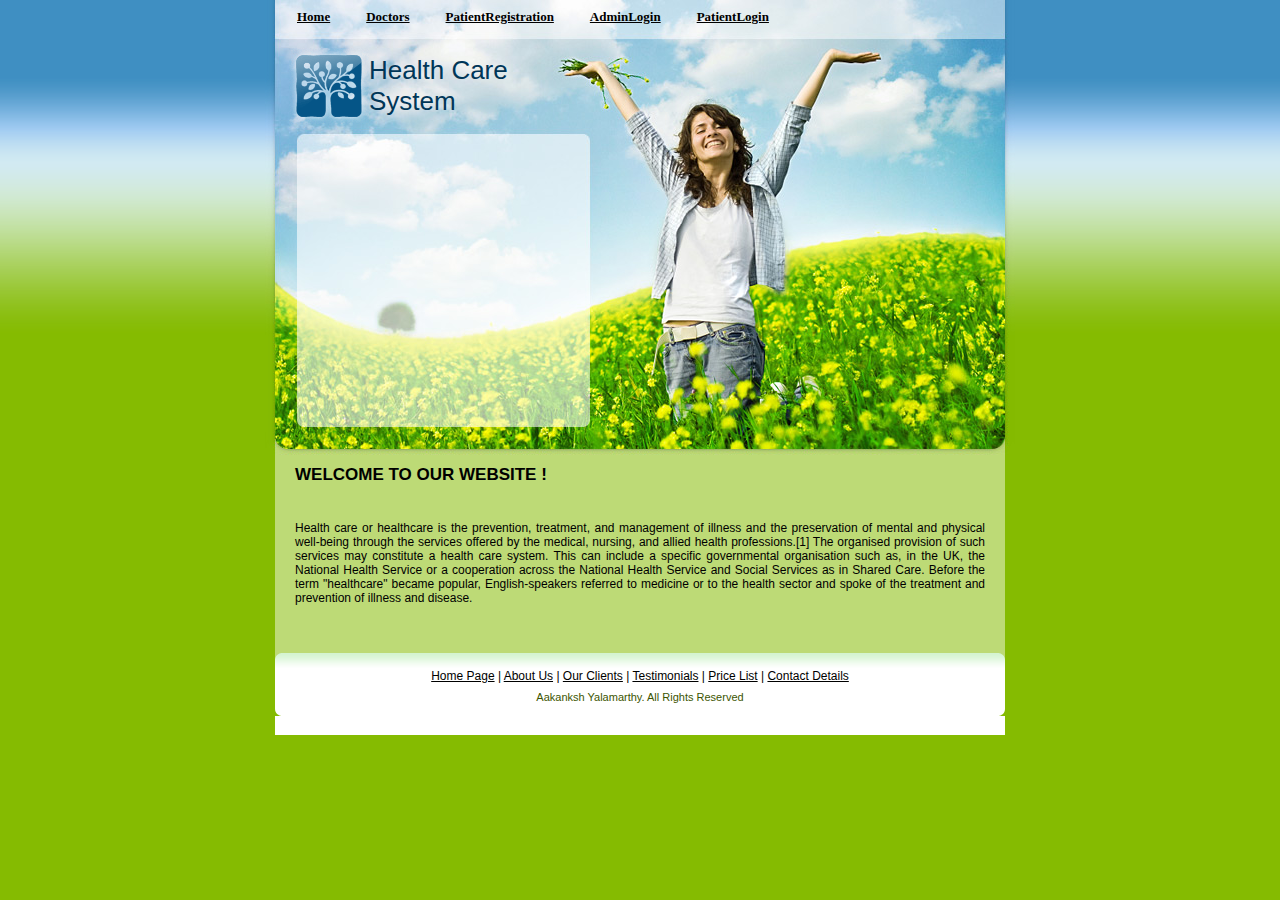
<file: HCS/WebRoot/index.html>
<!DOCTYPE HTML PUBLIC "-//W3C//DTD HTML 4.01 Transitional//EN" "http://www.w3.org/TR/html4/loose.dtd"><html>
<html>
<head>
<meta http-equiv="Content-Type" content="text/html; charset=iso-8859-1" />
<title>Health care website</title>
<meta name="description" content="Health care website">
<meta name="keywords" content="health, care, healthcare">
<link href="css/style.css" rel="stylesheet" type="text/css">
</head>
<body>
<div id="conteiner"><div id="header"><div class="menu">
  <ul>
    <li><a href="index.html">Home</a></li><!--
    <li><a href="AllHospitals.jsp">Hosipitals</a></li>
    --><li><a href="login/Login.jsp?role=Doctor">Doctors</a></li>
    <li><a href="Register.jsp">PatientRegistration</a></li>
    <li><a href="login/Login.jsp?role=Admin">AdminLogin</a></li>
    <li><a href="login/Login.jsp?role=Patient">PatientLogin</a></li>
  </ul>
  </div><div id="logo">
    <table width="100%" border="0" cellspacing="0" cellpadding="0">
  <tr>
    <td width="80"><img src="images/logo.gif" alt="" width="80" height="76"></td>
    <td>Health Care System</td>
  </tr>
</table>
</div><div id="h_block"></div>
</div><div class="body_txt">
  <h1>Welcome to Our website !</h1>
      <p>&nbsp;</p>


  <p>Health care or healthcare is the prevention, treatment, and management of illness and the preservation of mental and physical well-being through the services offered by the medical, nursing, and allied health professions.[1] The organised provision of such services may constitute a health care system. This can include a specific governmental organisation such as, in the UK, the National Health Service or a cooperation across the National Health Service and Social Services as in Shared Care. Before the term &quot;healthcare&quot; became popular, English-speakers referred to medicine or to the health sector and spoke of the treatment and prevention of illness and disease.</p>
  <p>&nbsp;</p>
  </div>
<div><img src="images/b1.gif" alt=""></div>
<div id="footer"><a href="#">Home Page</a>  |  <a href="#">About Us</a>  |  <a href="#">Our Clients</a>  |  <a href="#">Testimonials</a>  |  <a href="#">Price List</a>  |  <a href="#">Contact Details
  </a>
  <div class="bottom_addr">Aakanksh Yalamarthy. All Rights Reserved<br>
</div><div style=" margin-bottom:15px;"><img src="images/b2.gif" alt=""></div>
</div>

</body>
</html>
</file>
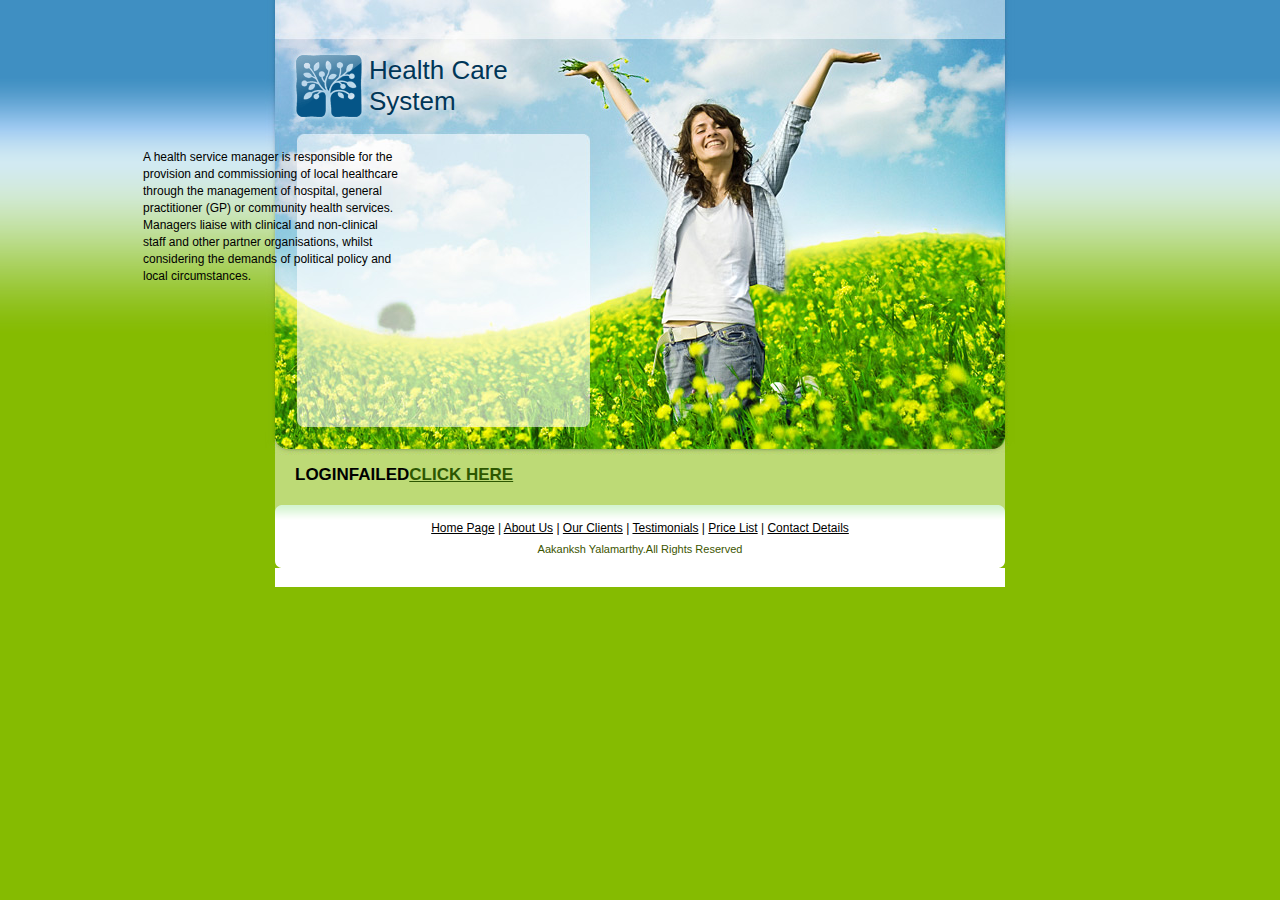
<file: HCS/WebRoot/login/LoginFailed.html>
<!DOCTYPE HTML PUBLIC "-//W3C//DTD HTML 4.01 Transitional//EN" "http://www.w3.org/TR/html4/loose.dtd"><html>
<html>
<head>
<meta http-equiv="Content-Type" content="text/html; charset=iso-8859-1" />
<title>Health care website</title>
<meta name="description" content="Health care website">
<meta name="keywords" content="health, care, healthcare">
<link href="../css/style.css" rel="stylesheet" type="text/css">
</head>
<body>
<div id="conteiner"><div id="header"><div class="menu">
  <ul>

  </ul>
  </div><div id="logo"><table width="100%" border="0" cellspacing="0" cellpadding="0">
  <tr>
    <td width="80"><img src="../images/logo.gif" alt="" width="80" height="76"></td>
    <td>Health Care System</td>
  </tr>
</table>
</div><div id="h_block">
  <p>A health service manager is responsible for the provision and commissioning of local healthcare through the management of hospital, general practitioner (GP) or community health services. Managers liaise with clinical and non-clinical staff and other partner organisations, whilst considering the demands of political policy and local circumstances.</p>

</div>
</div><div class="body_txt">

  <font color="red"><h1> LoginFailed<a href="../index.html">Click Here</a> </h1> </font>
  </div>
<div><img src="../images/b1.gif" alt=""></div>
<div id="footer"><a href="#">Home Page</a>  |  <a href="#">About Us</a>  |  <a href="#">Our Clients</a>  |  <a href="#">Testimonials</a>  |  <a href="#">Price List</a>  |  <a href="#">Contact Details
  </a>
  <div class="bottom_addr">Aakanksh Yalamarthy.All Rights Reserved<br>
</div><div style=" margin-bottom:15px;"><img src="../images/b2.gif" alt=""></div>
</div>

</body>
</html>
</file>
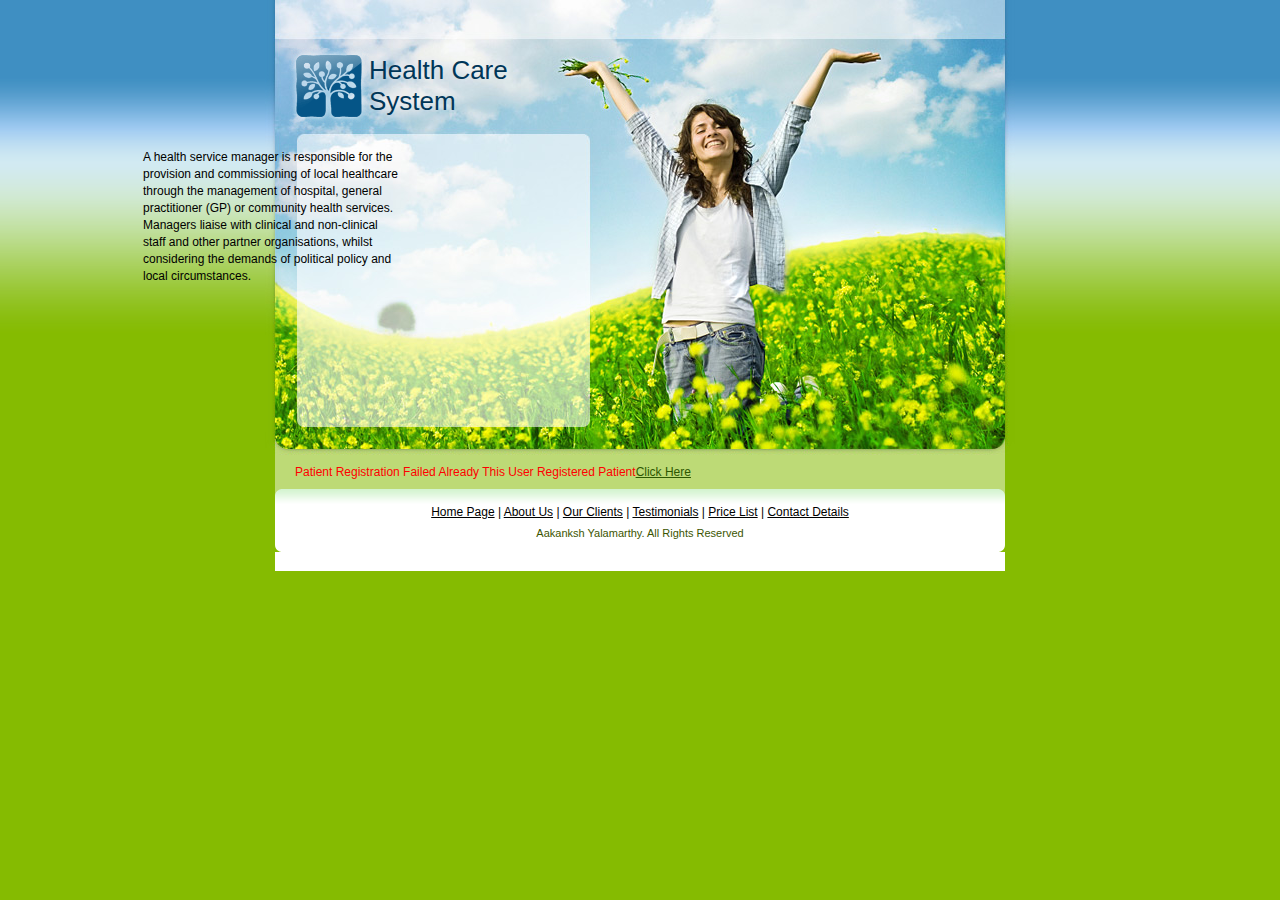
<file: HCS/WebRoot/patient/RegisterFailed.html>
<!DOCTYPE HTML PUBLIC "-//W3C//DTD HTML 4.01 Transitional//EN" "http://www.w3.org/TR/html4/loose.dtd"><html>
<html>
<head>
<meta http-equiv="Content-Type" content="text/html; charset=iso-8859-1" />
<title>Health care website</title>
<meta name="description" content="Health care website">
<meta name="keywords" content="health, care, healthcare">
<link href="../css/style.css" rel="stylesheet" type="text/css">
</head>
<body>
<div id="conteiner"><div id="header"><div class="menu">
  <ul>

  </ul>
  </div><div id="logo"><table width="100%" border="0" cellspacing="0" cellpadding="0">
  <tr>
    <td width="80"><img src="../images/logo.gif" alt="" width="80" height="76"></td>
    <td>Health Care System</td>
  </tr>
</table>
</div><div id="h_block">
  <p>A health service manager is responsible for the provision and commissioning of local healthcare through the management of hospital, general practitioner (GP) or community health services. Managers liaise with clinical and non-clinical staff and other partner organisations, whilst considering the demands of political policy and local circumstances.</p>

</div>
</div><div class="body_txt">

  <font color="red"> Patient Registration Failed Already This User Registered Patient<a href="index.jsp">Click Here</a>  </font>
  </div>
<div><img src="../images/b1.gif" alt=""></div>
<div id="footer"><a href="#">Home Page</a>  |  <a href="#">About Us</a>  |  <a href="#">Our Clients</a>  |  <a href="#">Testimonials</a>  |  <a href="#">Price List</a>  |  <a href="#">Contact Details
  </a>
  <div class="bottom_addr">Aakanksh Yalamarthy. All Rights Reserved<br>
</div><div style=" margin-bottom:15px;"><img src="../images/b2.gif" alt=""></div>
</div>

</body>
</html>
</file>
<file: HCS/WebRoot/css/style.css>
html,body {margin:0;padding:0;width:100%;height:100%;background-color: #85bb01;background-image: url(../images/bbg.gif);background-repeat: repeat-x;background-position: top;}
* html #wrap{height: 100%;}
p,td { font-family:Arial, Helvetica, sans-serif; margin-top: 0px;}
a img{border:0;}
a{color: #2D5701;text-decoration: underline;}
a:hover{color: #399C01;text-decoration: underline;}
a.hidden {text-decoration: none;color: #000000;cursor:default;}
form {margin:0;padding:0;}
h1 {font-size: 17px;font-weight: bold;color: #000000;font-family: Arial, Helvetica, sans-serif;text-transform: uppercase;margin-top: 0px;margin-right: 0px;margin-bottom: 10px;margin-left: 0px;}
.bottom_addr {font-size: 11px;color: #3c5500;padding-top: 8px;padding-bottom: 5px;}
.bottom_addr a {text-decoration: underline;color: #000000;}
.bottom_addr a:hover {text-decoration: underline;color: #419800;}
.bottom_menu {color: #000000;text-align: center;padding-top: 4px;padding-bottom: 4px;}
.bottom_menu a {color: #000000;text-decoration: underline;}
.bottom_menu a:hover {color: #638E00;text-decoration: underline;}

.menu {text-align:center;height:29px;width: 750px;padding-top: 9px;}
.menu ul{margin:0 0 0 32px;padding:0;text-align: center;}
.menu ul li{
	list-style-type: none;
	color: #85BB01;
	font-family: "Times New Roman", Times, serif;
	font-size: 13px;
	float: left;
	padding-right: 36px;
	padding-left: 0px;
	margin: 0px;
	padding-top: 0px;
	padding-bottom: 0px;
	font-weight: bold;
}
.menu a{text-decoration: underline;color: #000000;}
.menu a:hover {color: #055587;text-decoration: underline;}

.body_txt {color: #000000;text-align: justify;vertical-align: top;background:url(../images/cbg.gif) repeat-y;font-size: 12px;padding-top: 10px;padding-right: 30px;padding-bottom: 10px;padding-left: 30px;font-family: Tahoma, Arial;}
.company_name {font-size: 14px;font-weight: bold;text-transform: none;color: #FFFFFF;}
.login_form {background-image: url(../images/login-form-bg.gif);background-repeat: repeat-x;height: 20px;width: 110px;border-width: 1px;border-style: solid;font-size: 11px;padding-top: 3px;padding-left: 1px;}
#wrap{position:relative; min-height:100%; margin:0 auto; width:750px;}
#conteiner{width:750px;	margin:0 auto;}
#footer{width:750px; min-height:40px; background:url(../images/botbg.gif) repeat-y; margin-left:auto;margin-right:auto;color: #000000;text-align: center;padding-top: 1px;padding-bottom: 4px; font-family:Arial, Helvetica, sans-serif; font-size:12px;}
#footer a{color: #000000;text-decoration: underline;}
#footer a:hover{color: #638E00;text-decoration: underline;}
#header{height:455px; background:url(../images/p1bg.jpg) no-repeat;}
#logo{margin: 10px 0 0 24px; width:270px; font-size:26px; color:#003658; font-family:Tahoma, Arial;}
#h_block{
	position:absolute;
	width:260px;
	font-family:Tahoma, Arial;
	font-size:12px;
	line-height: 17px;
	height: 260px;
	margin-top: 28px;
	margin-right: 0;
	margin-bottom: 0;
	margin-left: 49px;
	left: 94px;
	top: 121px;
}
#h_block p {margin: 0px 0 9px 0;}
</file>
